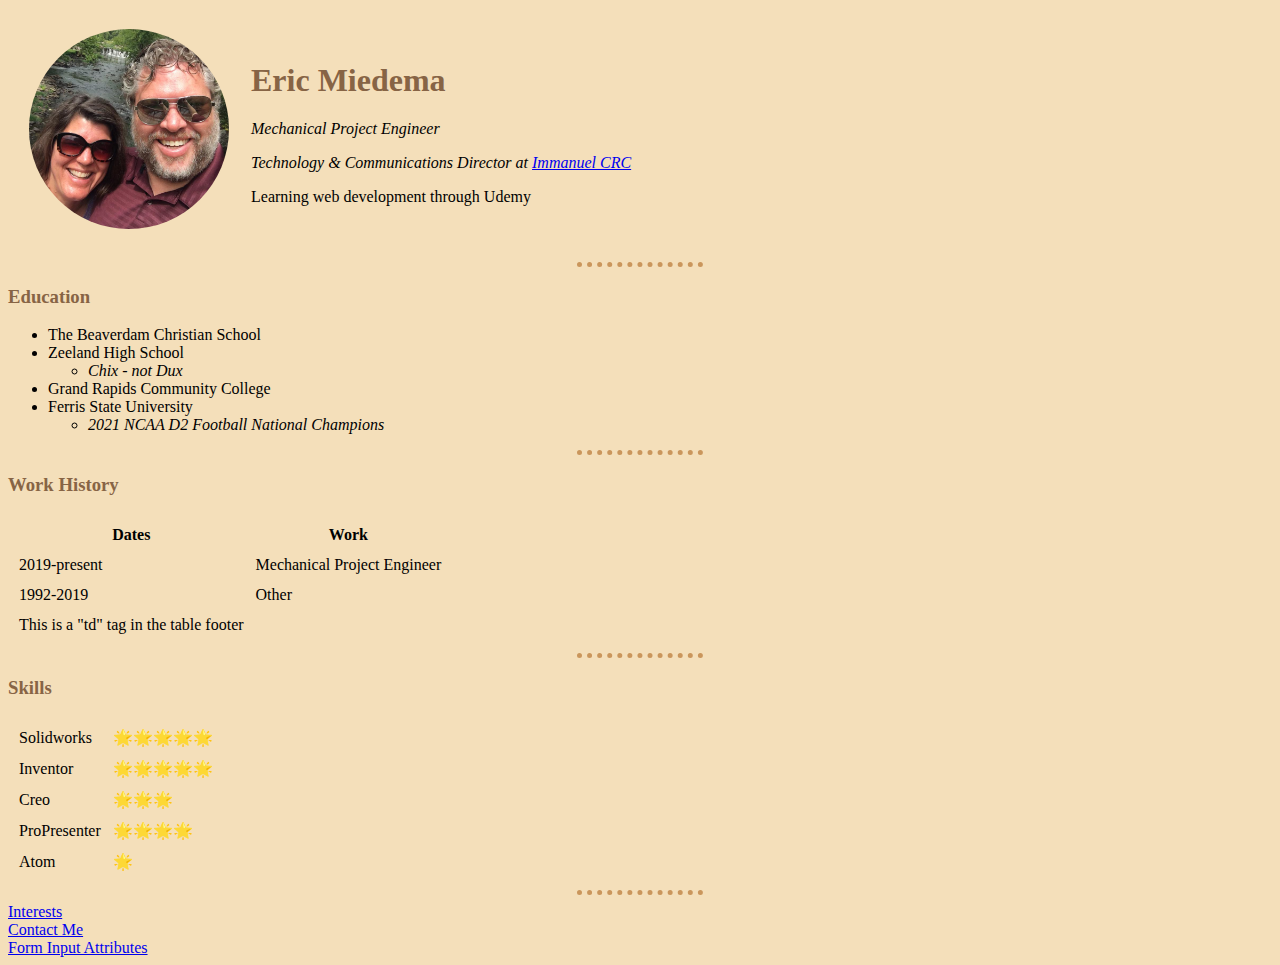
<file: index.html>
<!DOCTYPE html>
<html lang="en" dir="ltr">

<head>
  <meta charset="utf-8">
  <title>Eric's Personal Webpage</title>
  <link rel="stylesheet" href="css/styles.css">
</head>

<body>
  <table cellspacing=20>
    <tr>
      <td><img class="profile-pic"src="images/E and S.jpg" alt="Facebook profile pic"></td>
      <td>
        <h1>Eric Miedema</h1>
        <p><em>Mechanical Project Engineer</em></p>
        <P><em>Technology & Communications Director at <a href="http://www.immanuelcrc.com/">Immanuel CRC</a></em></P>
        <p>Learning web development through Udemy</p>
      </td>
    </tr>
  </table>

  <hr>
  <h3>Education</h3>
  <ul>
    <li>The Beaverdam Christian School</li>
    <li>Zeeland High School</li>
    <ul>
      <li><em>Chix - not Dux</em></li>
    </ul>
    <li>Grand Rapids Community College</li>
    <li>Ferris State University</li>
    <ul>
      <li><em>2021 NCAA D2 Football National Champions</em></li>
    </ul>
  </ul>
  <hr>

  <h3>Work History</h3>
  <table cellspacing="10">
    <thead>
      <tr>
        <th>Dates</th>
        <th>Work</th>
      </tr>
    </thead>
    <tbody>
      <tr>
        <td>2019-present</td>
        <td>Mechanical Project Engineer</td>
      </tr>
      <tr>
        <td>1992-2019</td>
        <td>Other</td>
      </tr>
    </tbody>
    <tfoot>
      <tr>
        <td>This is a "td" tag in the table footer</td>
      </tr>
    </tfoot>
  </table>
  <hr>

  <h3>Skills</h3>
  <table cellspacing="10">
    <tr>
      <td>Solidworks</td>
      <td>🌟🌟🌟🌟🌟</td>
    </tr>
    <tr>
      <td>Inventor</td>
      <td>🌟🌟🌟🌟🌟</td>
    </tr>
    <tr>
      <td>Creo</td>
      <td>🌟🌟🌟</td>
    </tr>
    <tr>
      <td>ProPresenter</td>
      <td>🌟🌟🌟🌟</td>
    </tr>
    <tr>
      <td>Atom</td>
      <td>🌟</td>
    </tr>
  </table>
  <hr>
  <a href="interests.html">Interests</a><br>
  <a href="contact_me.html">Contact Me</a><br>
  <a href="inputs.html">Form Input Attributes</a>


</body>

</html>
</file>
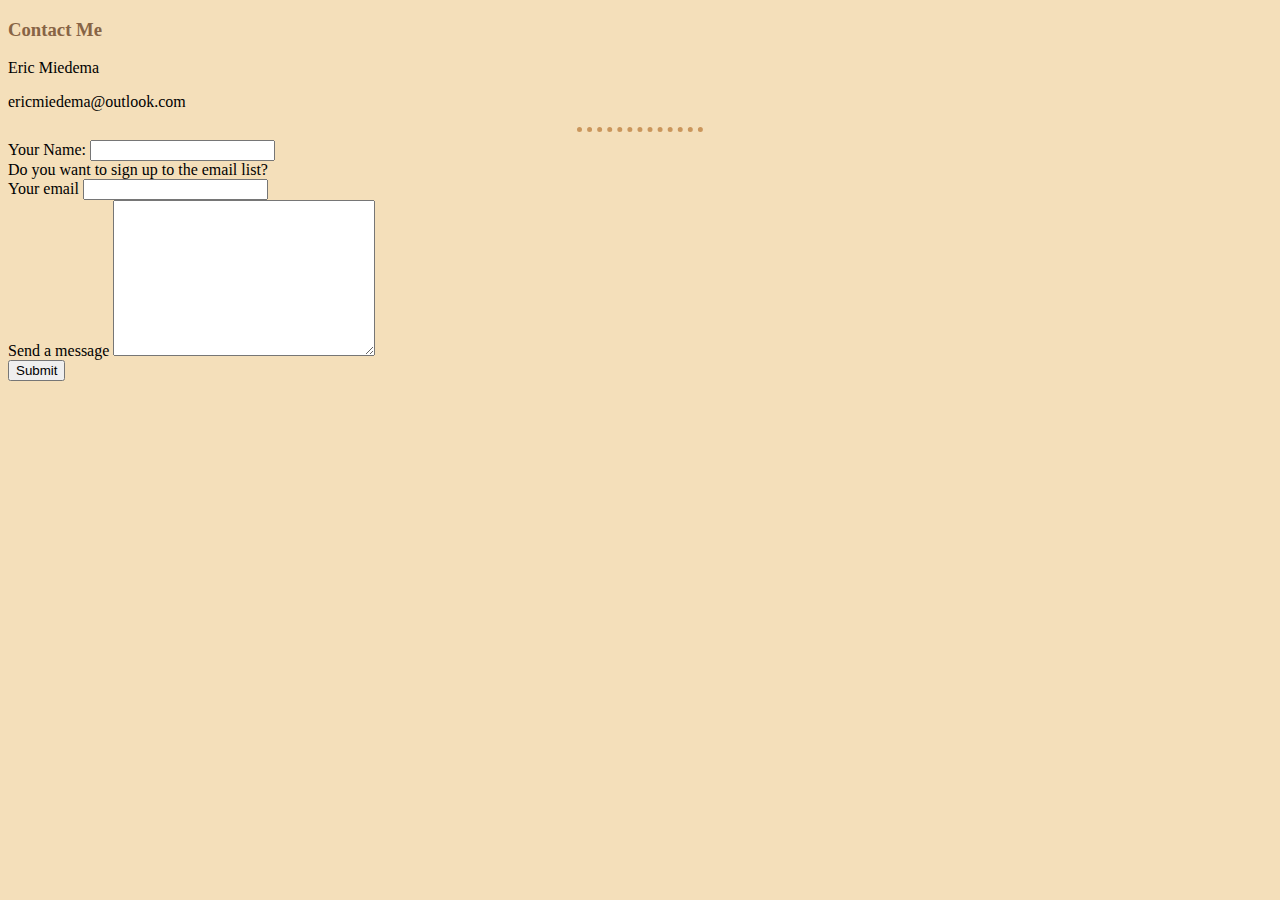
<file: contact_me.html>
<!DOCTYPE html>
<html lang="en" dir="ltr">

<head>
  <meta charset="utf-8">
  <title>Contact Me</title>
  <link rel="stylesheet" href="css/styles.css">
</head>

<body>
  <h3>Contact Me</h3>
  <p>Eric Miedema</p>
  <p>ericmiedema@outlook.com</p>
  <hr>
  <form action="mailto:ericmiedema@outlook.com" method="post" enctype="text/plain" <label>Your Name:</label>
    <input type="text" name="yourName" value=""><br>
    <label>Do you want to sign up to the email list?</label><br>
    <label>Your email</label>
    <input type="email" name="yourEmail" value=""><br>
    <label>Send a message</label>
    <textarea name="yourMessage" rows="10" cols="30"></textarea><br>
    <input type="submit" name="">
  </form>
</body>

</html>
</file>
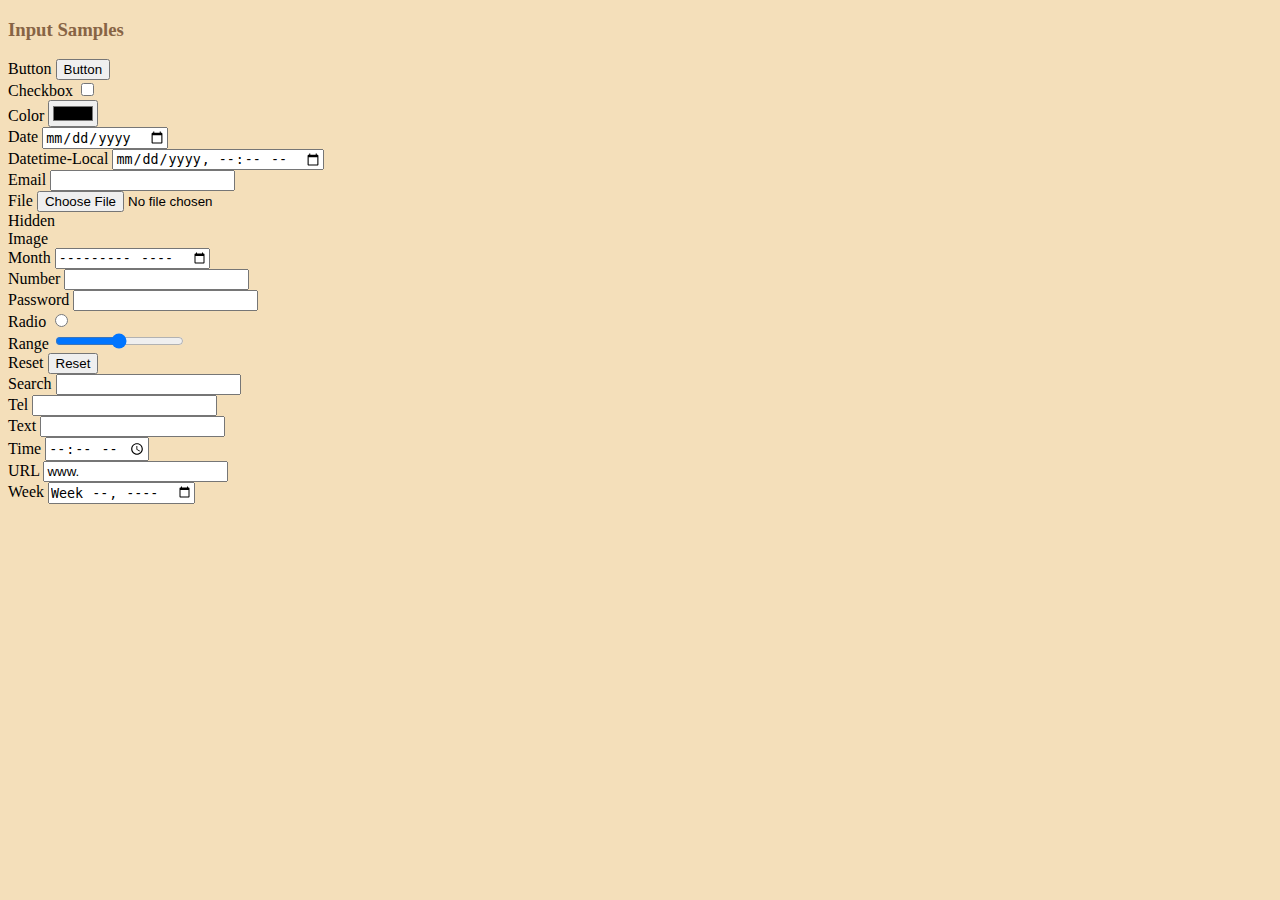
<file: inputs.html>
<!DOCTYPE html>
<html lang="en" dir="ltr">

<head>
  <meta charset="utf-8">
  <title>Common Inputs</title>
  <link rel="stylesheet" href="css/styles.css">
</head>

<body>
  <h3>Input Samples</h3>
  <form class="" action="index.html" method="post">
    <label>Button</label>
    <input type="button" name="" value="Button"><br>
    <label>Checkbox</label>
    <input type="checkbox" name="" value=""><br>
    <label>Color</label>
    <input type="color" name="" value=""><br>
    <label>Date</label>
    <input type="date" name="" value=""><br>
    <label>Datetime-Local</label>
    <input type="datetime-local" name="" value=""><br>
    <label>Email</label>
    <input type="email" name="" value=""><br>
    <label>File</label>
    <input type="file" name="" value=""><br>
    <label>Hidden</label>
    <input type="hidden" name="" value=""><br>
    <label>Image</label>
    <input type="image" name="" value=""><br>
    <label>Month</label>
    <input type="month" name="" value=""><br>
    <label>Number</label>
    <input type="number" name="" value=""><br>
    <label>Password</label>
    <input type="password" name="" value=""><br>
    <label>Radio</label>
    <input type="radio" name="" value=""><br>
    <label>Range</label>
    <input type="range" name="" value=""><br>
    <label>Reset</label>
    <input type="reset" name="" value="Reset"><br>
    <label>Search</label>
    <input type="search" name="" value=""><br>
    <label>Tel</label>
    <input type="tel" name="" value=""><br>
    <label>Text</label>
    <input type="text" name="" value=""><br>
    <label>Time</label>
    <input type="time" name="" value=""><br>
    <label>URL</label>
    <input type="url" name="" value="www."><br>
    <label>Week</label>
    <input type="week" name="" value=""><br>


  </form>

</body>

</html>
</file>
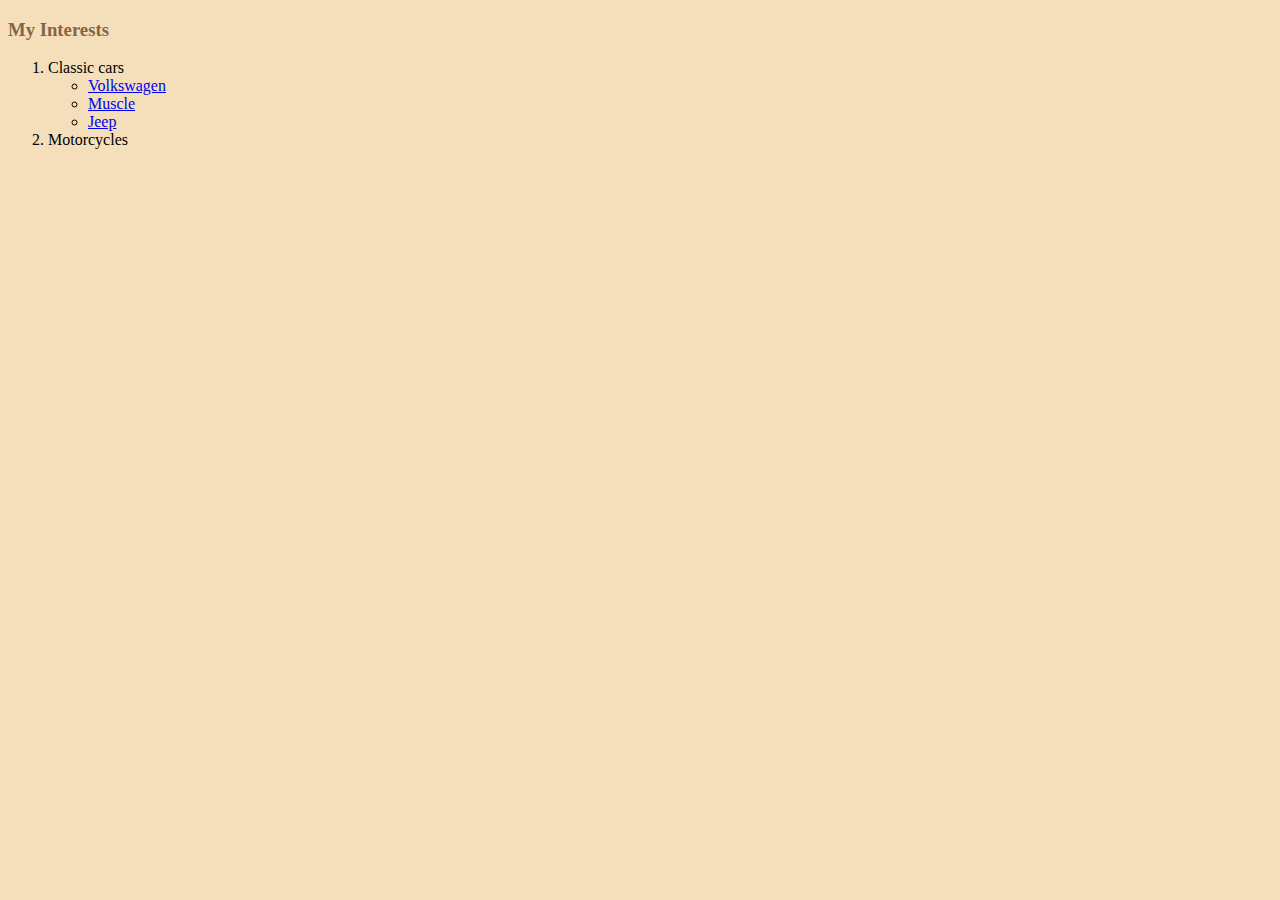
<file: interests.html>
<!DOCTYPE html>
<html lang="en" dir="ltr">

<head>
  <meta charset="utf-8">
  <title>Interests</title>
  <link rel="stylesheet" href="css/styles.css">

</head>

<body>
  <h3>My Interests</h3>
  <ol>
    <li>Classic cars</li>
    <ul>
      <li><a href="https://www.thesamba.com/vw/">Volkswagen</a></li>
      <li><a href="https://www.classicmustang.com/">Muscle</a></li>
      <li><a href="https://www.ocauto.com/blog/a-jeep-evolution-the-cj5-cj7-and-jk-rubicon/">Jeep</a></li>
    </ul>
    <li>Motorcycles</li>
  </ol>
</body>

</html>
</file>
<file: css/styles.css>
body {
    background-color: #F4DFBA;
  }

  hr {
    border-style: dotted none none;
    border-color: #CA965C;
    border-width: 5px;
    width: 10%;
  }

  h1 {
    color: #876445;
      }

  h3 {
    color: #876445;
      }

      /**CLASS SELECTOS**/
      .profile-pic{
        height: 200px;
        border-radius: 100%;
      }
</file>
